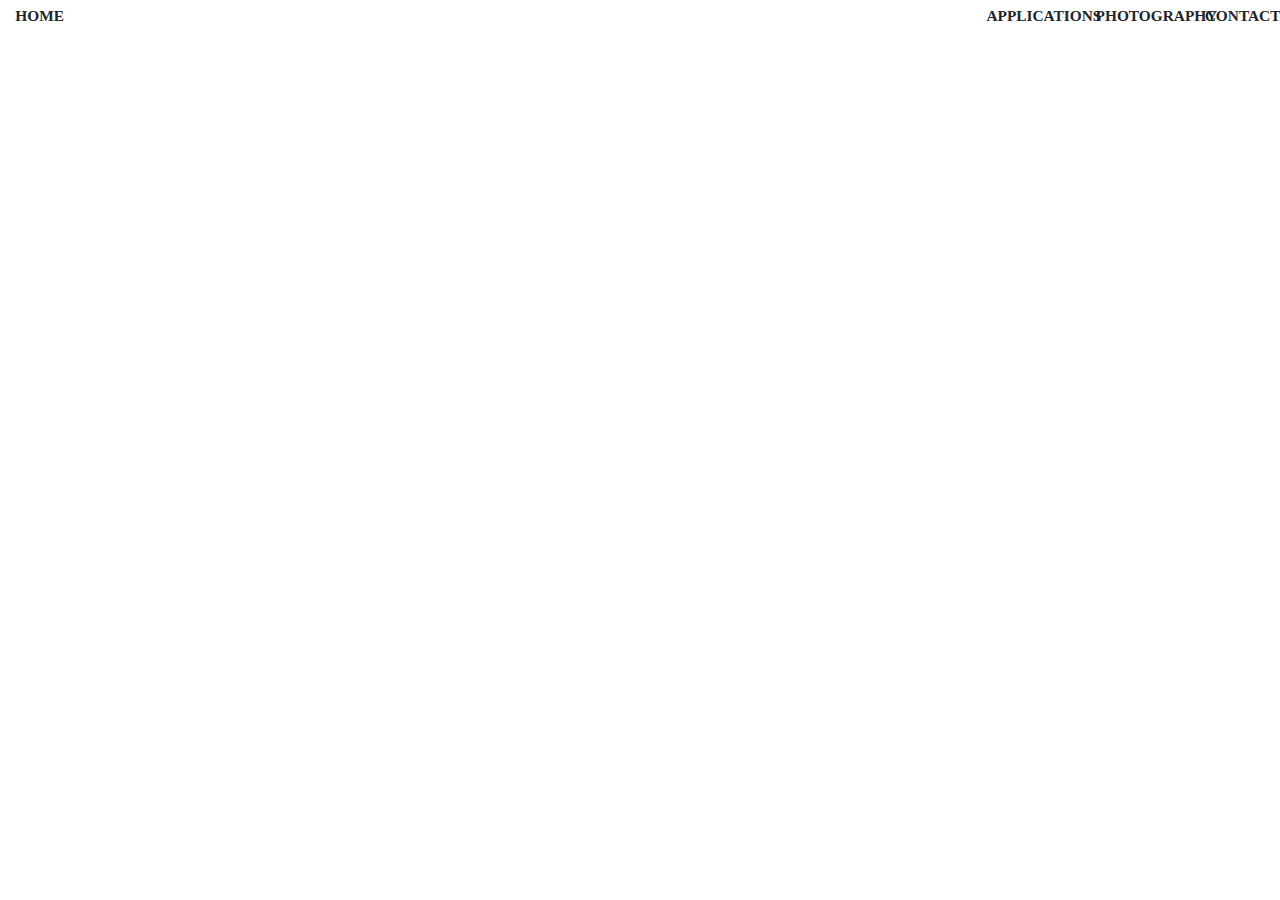
<file: index.html>
<!DOCTYPE html>
<html lang="en">
<head>
    <meta charset="UTF-8">
    <meta http-equiv="X-UA-Compatible" content="IE=edge">
    <meta name="viewport" content="width=device-width, initial-scale=1.0">
    <link rel="stylesheet" href="./style.css">
    <link rel="stylesheet" href="https://stackpath.bootstrapcdn.com/bootstrap/4.5.2/css/bootstrap.min.css" integrity="sha384-JcKb8q3iqJ61gNV9KGb8thSsNjpSL0n8PARn9HuZOnIxN0hoP+VmmDGMN5t9UJ0Z" crossorigin="anonymous">
    <link rel="stylesheet" media="screen" href="https://fontlibrary.org//face/datalegreya" type="text/css"/>
    <title>Robert Sunde</title>
</head>
<body>
    <!-- header row -->
<div class="row">
    <div class="col-1 headercolumn"><p class="headerselectors">HOME</p></div>
    <div class="col-8"></div>
    <div class="col-1 headercolumn"><p class="headerselectors">APPLICATIONS</p></div>
    <div class="col-1 headercolumn"><p class="headerselectors">PHOTOGRAPHY</p></div>
    <div class="col-1 headercolumn"><p class="headerselectors">CONTACT</p></div>
</div>

<!-- second row -->
<div class="row">
    <p></p>

</div>


</body>
<script src="https://stackpath.bootstrapcdn.com/bootstrap/4.5.2/js/bootstrap.min.js" integrity="sha384-B4gt1jrGC7Jh4AgTPSdUtOBvfO8shuf57BaghqFfPlYxofvL8/KUEfYiJOMMV+rV" crossorigin="anonymous"></script>
</html>
</file>
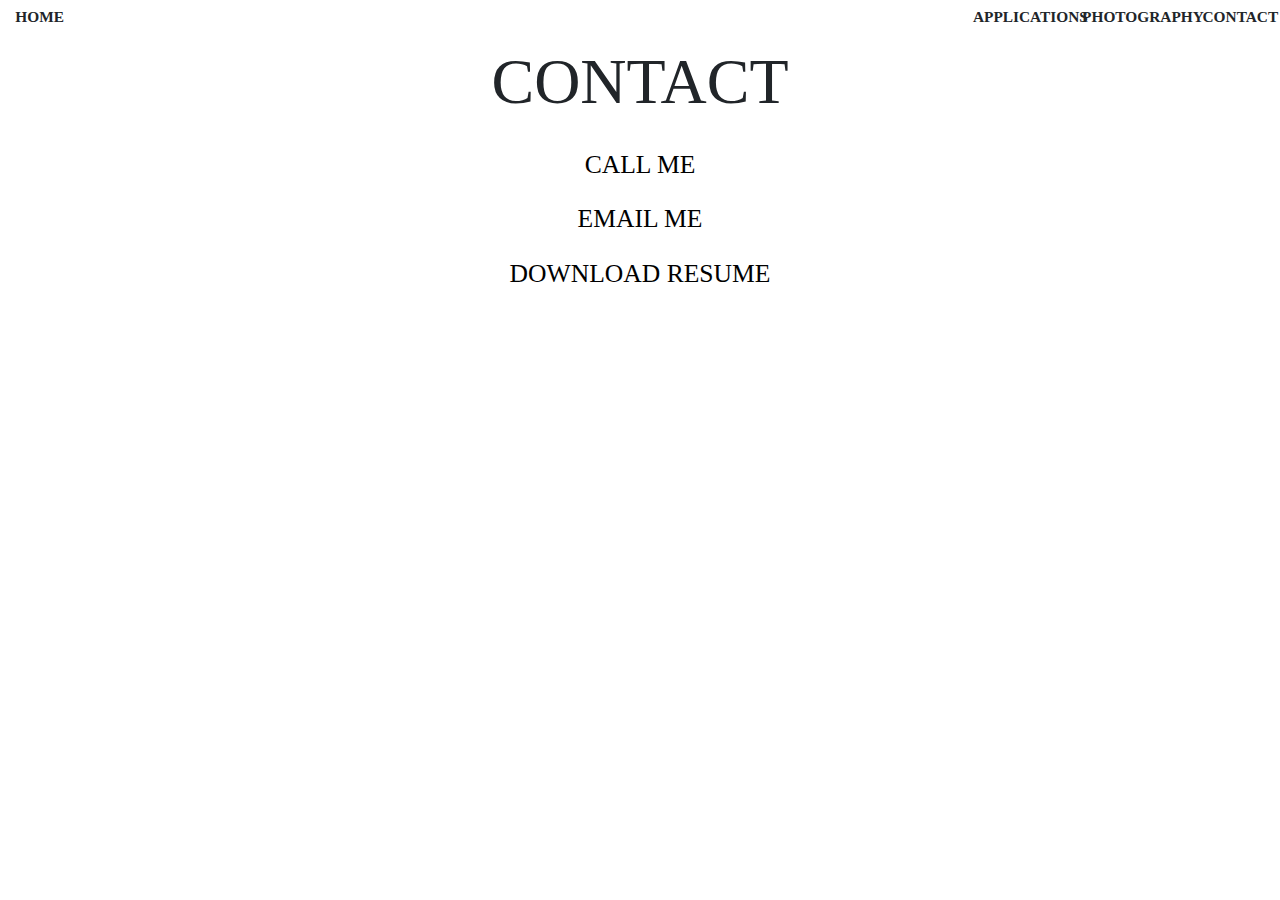
<file: contact.html>
<!DOCTYPE html>
<html lang="en">
<head>
    <meta charset="UTF-8">
    <meta http-equiv="X-UA-Compatible" content="IE=edge">
    <meta name="viewport" content="width=device-width, initial-scale=1.0">
    <link rel="stylesheet" href="./style.css">
    <link rel="stylesheet" href="https://stackpath.bootstrapcdn.com/bootstrap/4.5.2/css/bootstrap.min.css" integrity="sha384-JcKb8q3iqJ61gNV9KGb8thSsNjpSL0n8PARn9HuZOnIxN0hoP+VmmDGMN5t9UJ0Z" crossorigin="anonymous">
    <link rel="stylesheet" media="screen" href="https://fontlibrary.org//face/datalegreya" type="text/css"/>
    <link rel="stylesheet" href="./style.css">
    <title>Robert Sunde</title>
</head>
<body class="contactbody">
        <!-- header row -->
<div class="row">
    <div class="col-1 headercolumn"><p class="headerselectors">HOME</p></div>
    <div class="col-8"></div>
    <div class="col-1 headercolumn"><p class="headerselectors">APPLICATIONS</p></div>
    <div class="col-1 headercolumn"><p class="headerselectors">PHOTOGRAPHY</p></div>
    <div class="col-1 headercolumn"><p class="headerselectors">CONTACT</p></div>
</div>

<!-- contact row -->
<div class="row">
    <div class="col-12">
    <p class="contacttitle">CONTACT</p>
</div>
</div>

<!-- call me row -->
<div class="row">
    <div class="col-12">
    <p class="contactcontent" ><a href="tel:5863210914">CALL ME</a></p>
</div>
</div>

<!-- email me row -->
<div class="row">
    <div class="col-12">
    <p class="contactcontent" ><a href="mailto: robertsundeMSU@gmail.com">EMAIL ME</a></p>
</div>
</div>

<!-- call me row -->
<div class="row">
    <div class="col-12">
    <p class="contactcontent" ><a href="tel:5863210914">DOWNLOAD RESUME</a></p>
</div>
</div>
    
</body>
<script src="https://stackpath.bootstrapcdn.com/bootstrap/4.5.2/js/bootstrap.min.js" integrity="sha384-B4gt1jrGC7Jh4AgTPSdUtOBvfO8shuf57BaghqFfPlYxofvL8/KUEfYiJOMMV+rV" crossorigin="anonymous"></script>
</html>
</file>
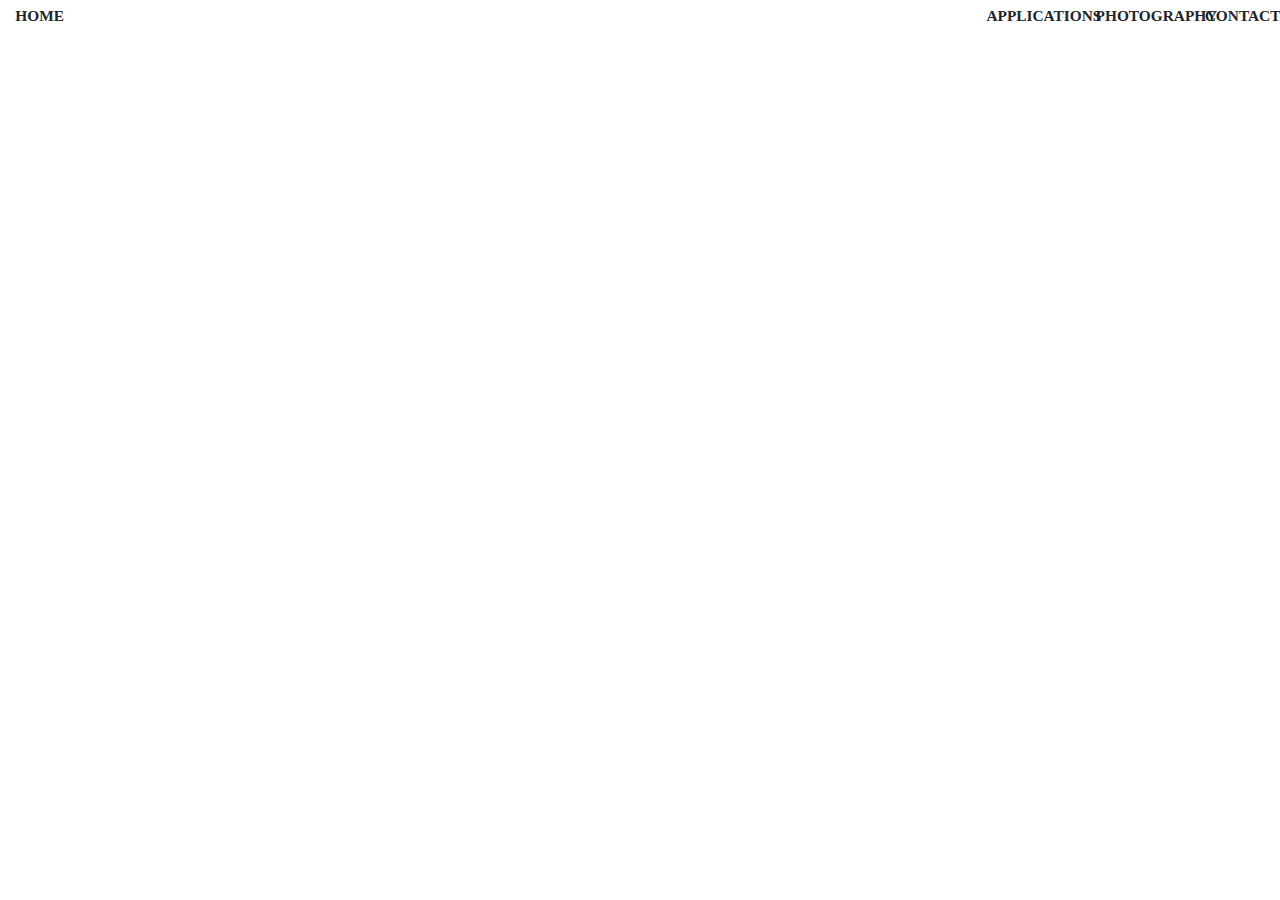
<file: portfolio.html>
<!DOCTYPE html>
<html lang="en">
<head>
    <meta charset="UTF-8">
    <meta http-equiv="X-UA-Compatible" content="IE=edge">
    <meta name="viewport" content="width=device-width, initial-scale=1.0">
    <link rel="stylesheet" href="./style.css">
    <link rel="stylesheet" href="https://stackpath.bootstrapcdn.com/bootstrap/4.5.2/css/bootstrap.min.css" integrity="sha384-JcKb8q3iqJ61gNV9KGb8thSsNjpSL0n8PARn9HuZOnIxN0hoP+VmmDGMN5t9UJ0Z" crossorigin="anonymous">
    <link rel="stylesheet" media="screen" href="https://fontlibrary.org//face/datalegreya" type="text/css"/>
    <title>Robert Sunde</title>
</head>
<body>
    <!-- header row -->
    <div class="row">
      <div class="col-1 headercolumn"><p class="headerselectors">HOME</p></div>
      <div class="col-8"></div>
      <div class="col-1 headercolumn"><p class="headerselectors">APPLICATIONS</p></div>
      <div class="col-1 headercolumn"><p class="headerselectors">PHOTOGRAPHY</p></div>
      <div class="col-1 headercolumn"><p class="headerselectors">CONTACT</p></div>
  </div>


</body>
<script src="https://stackpath.bootstrapcdn.com/bootstrap/4.5.2/js/bootstrap.min.js" integrity="sha384-B4gt1jrGC7Jh4AgTPSdUtOBvfO8shuf57BaghqFfPlYxofvL8/KUEfYiJOMMV+rV" crossorigin="anonymous"></script>
</html>
</file>
<file: style.css>
.headerselectors {
    font-family: 'DatalegreyaGradient';
    font-size: 1.2vw;
    font-weight: 550;
    vertical-align: middle;
    text-align: center;
    margin: 5%;
}

.headerselectors:hover{
    font-size: 1.21vw;
    font-weight: bolder;
    cursor: pointer;
}

.col-1 {
column-width: 100%;
padding-left: 0%;
padding-right: 0%;
align-items: center;
}

.contactbody{
    overflow: hidden;
}

.contacttitle {
    font-family:'DatalegreyaGradient';
    font-size: 5vw;
    text-align: center;
    font-weight: 500;
}

.contactcontent {
    font-family:'DatalegreyaGradient';
    font-size: 2vw;
    text-align: center;
    font-weight: 500;
}

.contactcontent:hover {
    font-size: 2.01vw;
    font-weight: bolder;
    cursor: pointer;
}

a {
    color: black;
    text-decoration: none;
}

a:hover {
    color: black;
    text-decoration: none;
    overflow: hidden;
    ;
}
</file>
